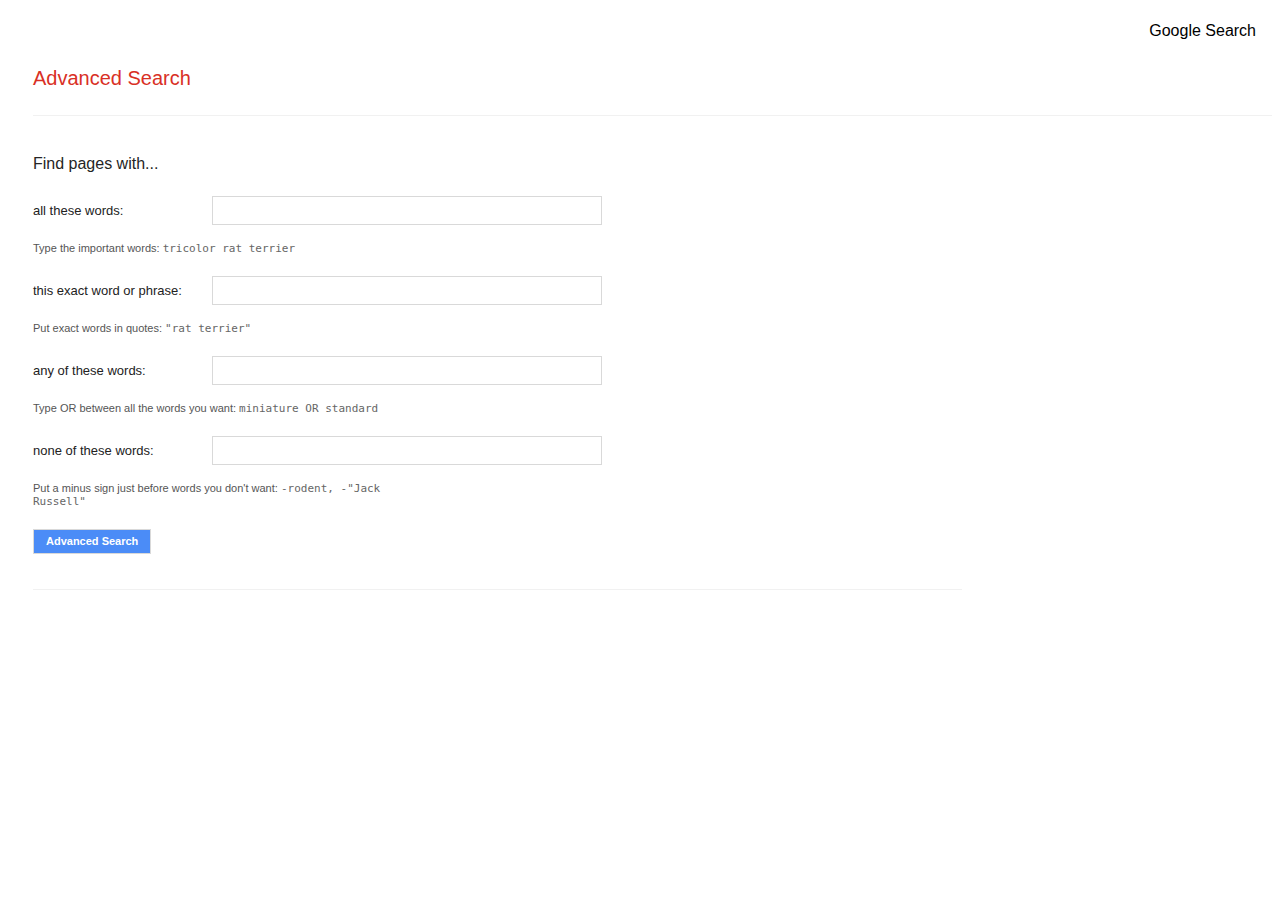
<file: pset0/search/gadvsearch.html>
<!DOCTYPE html>
<html lang="en">
    <head>
        <title>Advanced Search</title>
        <link rel="stylesheet" href="search.css">
    </head>
    <body>
        <div>
            <div class="nav" >
                <ul>
                    <li><a href="index.html">Google Search</a></li>
                </ul>
            </div>
            <div class="advSearch">
                <h1>Advanced Search</h1>
                <hr>
                <div class="formHolder">
                        <div>
                            <h2>Find pages with...</h2>
                            <div>
                                <form action="https://google.com/search">
                                    <div class="searchItem">
                                        <p>all these words:</p>
                                        <input type="text" name="q">
                                        <p class="helper">Type the important words:  
                                            <span style="font-family: monospace; color:#666666">tricolor rat terrier</span>
                                        </p>
                                    </div>
                                    <div class="searchItem">
                                        <p>this exact word or phrase:</p>
                                        <input type="text" name="as_epq">
                                        <p class="helper">Put exact words in quotes:  
                                            <span style="font-family: monospace; color:#666666">"rat terrier"</span>
                                        </p>
                                    </div>
                                    <div class="searchItem">
                                        <p>any of these words:</p>
                                        <input type="text" name="as_oq">
                                        <p class="helper">Type OR between all the words you want:   
                                            <span style="font-family: monospace; color:#666666">miniature OR standard</span>
                                        </p>
                                    </div>
                                    <div class="searchItem">
                                        <p>none of these words:</p>
                                        <input type="text" name="as_eq">
                                        <p class="helper">Put a minus sign just before words you don't want:  
                                            <span style="font-family: monospace; color:#666666">-rodent, -"Jack Russell"</span>
                                        </p>
                                    </div>
                                    <div class="searchItem">
                                        <input class="advButton" type="submit" value="Advanced Search">
                                    </div>
                                </form>
                            </div>
                        </div>
                    <hr>
                </div>
            </div>
        </div>
    </body>
</html>
</file>
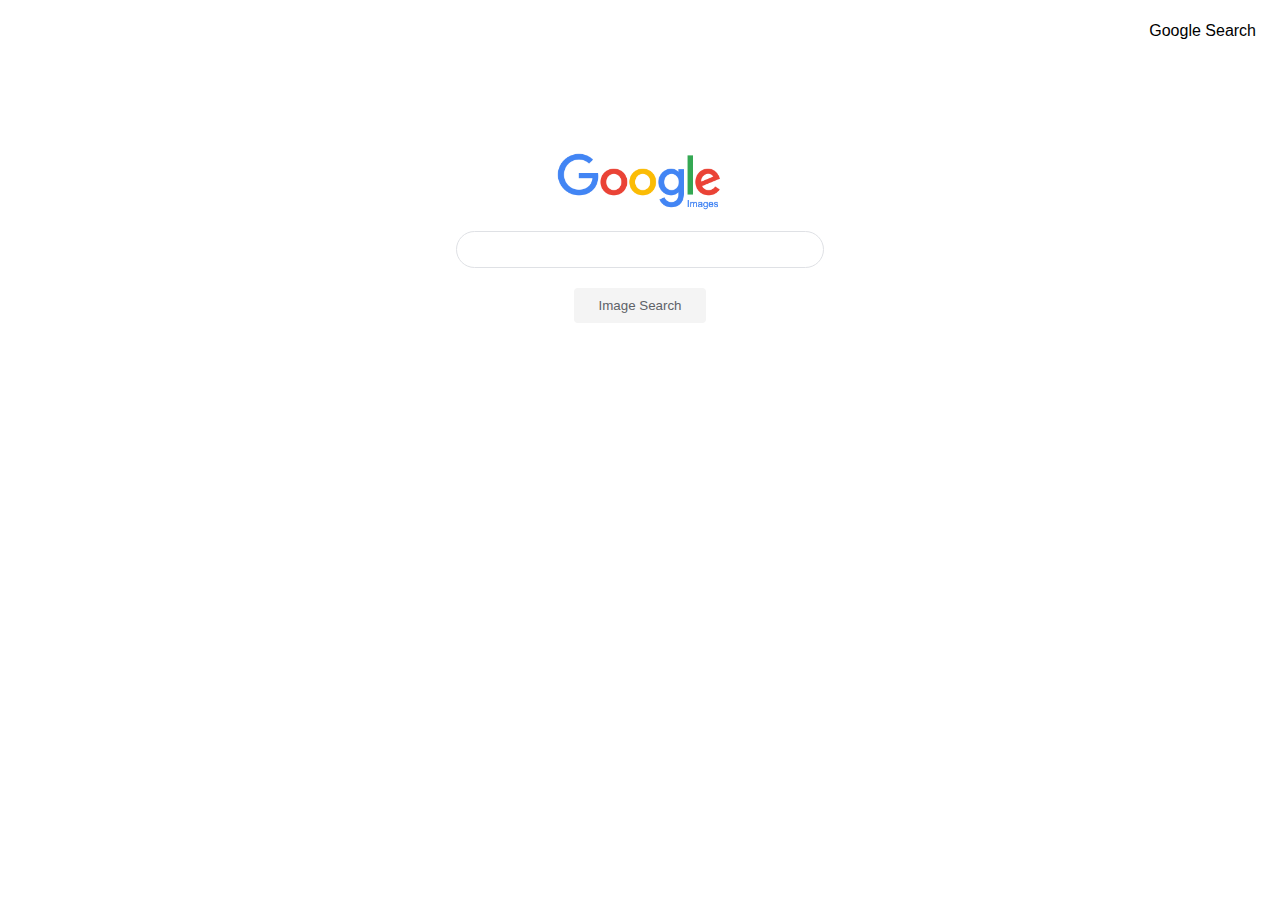
<file: pset0/search/gimagesearch.html>
<!DOCTYPE html>
<html lang="en">
    <head>
        <title>Image Search</title>
        <link rel="stylesheet" href="search.css">
    </head>
    <body>
        <div class="nav" >
            <ul>
                <li><a href="index.html">Google Search</a></li>
            </ul>
        </div>
        <div class="main">
            <div>
                <img src="imageSearch.png">
            </div>
            <div>
                <form action="https://google.com/search">
                    <input id="searchField" type="text" name="q">
                    <input type="hidden" name="tbm" value="isch">
                    <div class="imageSearchBox">
                        <input class="searchButton" type="submit" value="Image Search">
                    </div>
                </form>
            </div>
        </div>
    </body>
</html>
</file>
<file: pset0/search/search.css>
.nav :link {
  color: black;
}
.nav ul {
  list-style-type: none;
  margin: 0;
  padding: 0;
  overflow: hidden;
}
.nav ul li {
  float: right;
}
.nav ul li a {
  display: block;
  text-align: center;
  padding: 14px 16px;
  text-decoration: none;
  font-family: Arial, Helvetica, sans-serif;
}

h1 {
  color: #D93025;
  font-family: Arial, Helvetica, sans-serif;
  font-size: 20px;
  font-weight: 400;
}

h2 {
  font-size: 16px;
  font-weight: 400;
  font-family: Arial, Helvetica, sans-serif;
  color: #252525;
}

.main {
  margin: auto;
  width: 50%;
  padding: 7% 0 0 0;
}
.main img {
  padding: 0.5em 0 1em 0;
  display: block;
  margin-left: auto;
  margin-right: auto;
  width: 30%;
}
.main form {
  margin-left: auto;
  margin-right: auto;
  display: block;
}
.main form #searchField {
  width: 50%;
  border: 1px solid #DFE1E5;
  border-radius: 20px;
  margin-left: auto;
  margin-right: auto;
  margin-bottom: 20px;
  display: block;
  padding: 10px 25px 10px 25px;
  color: #252525;
}
.main form .imageSearchBox {
  margin-left: auto;
  margin-right: auto;
}
.main form .imageSearchBox .searchButton {
  background-color: #F4F4F4;
  border: 0px;
  padding: 10px 25px 10px 25px;
  border-radius: 4px;
  color: #5E6268;
  display: block;
  margin-left: auto;
  margin-right: auto;
}
.main form .searchBox {
  margin-left: auto;
  margin-right: auto;
  width: 36%;
}
.main form .searchBox .searchButton {
  background-color: #F4F4F4;
  border: 0px;
  padding: 10px 25px 10px 25px;
  border-radius: 4px;
  color: #5E6268;
  margin-left: auto;
  margin-right: auto;
  display: inline-block;
}

.formHolder {
  width: 75%;
}

.advSearch {
  margin: 0 0 0 25px;
}
.advSearch hr {
  height: 1px;
  border: none;
  background-color: #F1F1F1;
  margin: 25px 0px;
  width: auto;
}
.advSearch .formHolder {
  width: 75%;
  float: left;
}
.advSearch .formHolder .searchItem {
  display: block;
}
.advSearch .formHolder .searchItem p {
  font-size: 13px;
  color: #222222;
  font-family: Arial, Helvetica, sans-serif;
  display: inline-block;
  width: 175px;
}
.advSearch .formHolder .searchItem input {
  border: 1px solid #d9d9d9;
  padding: 1px 8px 1px 8px;
  height: 25px;
  display: inline-block;
  width: 40%;
  margin: 10px 50px 0px 0px;
}
.advSearch .formHolder .searchItem .helper {
  font-size: 11px;
  font-family: Arial, Helvetica, sans-serif;
  color: #555555;
  display: inline-block;
  width: 350px;
}
.advSearch .formHolder .searchItem .advButton {
  background-color: #4B8CF7;
  border-color: 1px solid #3079ED;
  color: white;
  margin: 10px 0px;
  padding: 0px 12px;
  font-size: 11px;
  font-weight: bold;
  display: inline-block;
  height: 25px;
  width: auto;
}

/*# sourceMappingURL=search.css.map */
</file>
